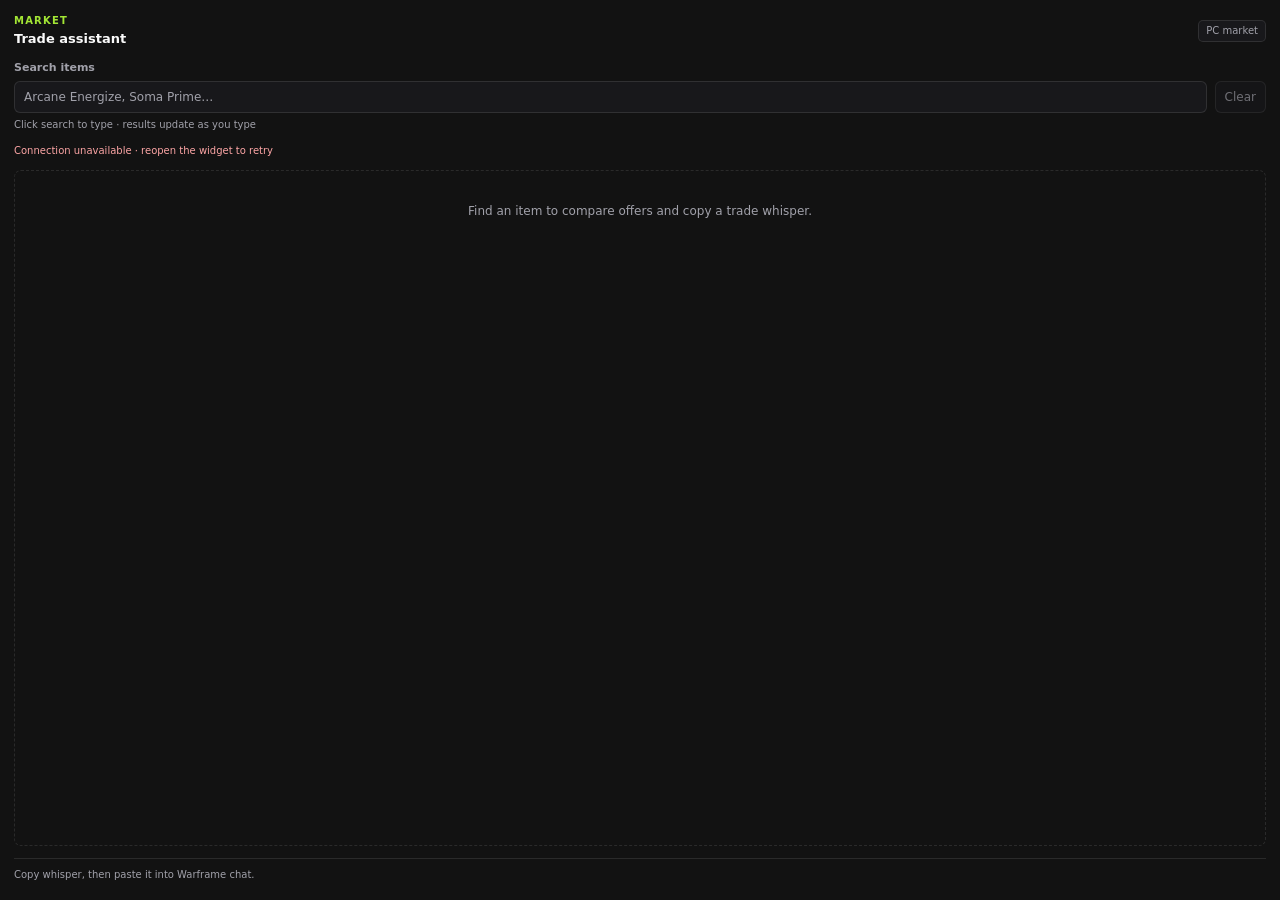
<file: widgets/warframe-market/index.html>
<!doctype html>
<html lang="en">
  <head>
    <meta charset="utf-8">
    <meta name="viewport" content="width=device-width,initial-scale=1">
    <title>Warframe Market</title>
    <link rel="stylesheet" href="styles.css">
    <script type="module" src="view.js"></script>
  </head>
  <body>
    <main>
      <header class="identity">
        <div>
          <p class="eyebrow">Market</p>
          <p class="subtitle">Trade assistant</p>
        </div>
        <span class="platform">PC market</span>
      </header>
      <section class="search" aria-label="Item search">
        <label for="query">Search items</label>
        <div class="search-controls">
          <input id="query" type="search" maxlength="64" placeholder="Arcane Energize, Soma Prime…" autocomplete="off" spellcheck="false" aria-describedby="search-hint">
          <button id="clear-query" type="button" disabled>Clear</button>
        </div>
        <p id="search-hint">Click search to type · results update as you type</p>
      </section>
      <p id="status" role="status" aria-live="polite">Loading catalog…</p>
      <ul id="results" aria-label="Matching items" hidden></ul>
      <section id="detail" aria-labelledby="detail-name" hidden>
        <div class="item-heading">
          <p class="eyebrow">Selected item</p>
          <h1 id="detail-name"></h1>
        </div>
        <dl class="metrics" aria-label="Displayed offer summary">
          <div><dt>Min sell</dt><dd id="min-sell">—</dd></div>
          <div><dt>Max buy</dt><dd id="max-buy">—</dd></div>
          <div><dt>Orders shown</dt><dd id="order-count">0</dd></div>
        </dl>
        <div id="orders"></div>
      </section>
      <p id="empty-state">Find an item to compare offers and copy a trade whisper.</p>
      <p id="copy-status" role="status" aria-live="polite" aria-atomic="true">Copy whisper, then paste it into Warframe chat.</p>
    </main>
  </body>
</html>
</file>
<file: widgets/warframe-market/styles.css>
:root {
  color-scheme: dark;
  color: #fafafa;
  /* The overlay owns the panel background and its transparency setting. */
  background: transparent;
  font: 12px/1.4 'Noto Sans', ui-sans-serif, system-ui, sans-serif;
  --muted: #a1a1aa;
  --border: rgb(255 255 255 / 0.1);
  --accent: #a3e635;
}

* { box-sizing: border-box; }
[hidden] { display: none !important; }
html, body { width: 100%; height: 100%; margin: 0; }
body { overflow: hidden; }
p, h1, h2, dl, dd { margin: 0; }
button, input { font: inherit; }
button { cursor: pointer; }
button:disabled { cursor: default; }

main {
  display: flex;
  flex-direction: column;
  gap: 12px;
  height: 100%;
  min-height: 0;
  padding: 14px;
}

.identity, .search-controls, .offer-heading {
  display: flex;
  align-items: center;
  justify-content: space-between;
  gap: 8px;
}

.eyebrow {
  font-size: 10px;
  font-weight: 700;
  letter-spacing: 0.12em;
  text-transform: uppercase;
  color: var(--muted);
}

.identity .eyebrow { color: var(--accent); }
.subtitle { font-size: 13px; font-weight: 600; margin-top: 2px; }
.platform {
  color: var(--muted);
  background: #18181b;
  border: 1px solid var(--border);
  border-radius: 5px;
  padding: 3px 7px;
  white-space: nowrap;
  font-size: 10px;
}

.search { display: grid; gap: 5px; }
.search label { color: var(--muted); font-size: 11px; font-weight: 600; }
input, button {
  color: inherit;
  background: #18181b;
  border: 1px solid var(--border);
  border-radius: 6px;
  padding: 7px 9px;
}

input { width: 100%; min-width: 0; caret-color: var(--accent); }
input::placeholder { color: #a1a1aa; }
input:focus::placeholder { color: transparent; }
input::-webkit-search-cancel-button { display: none; }
button:hover:not(:disabled) { background: #27272a; border-color: rgb(255 255 255 / 0.2); }
button:disabled { color: var(--muted); opacity: 0.65; }
input:focus, button:focus-visible {
  outline: 2px solid var(--accent);
  outline-offset: 2px;
  border-color: #84cc16;
}

#search-hint { color: var(--muted); font-size: 10px; }
.search:focus-within #search-hint { color: var(--accent); }
#status { color: var(--muted); font-size: 10px; min-height: 14px; }
#status[data-error='true'], #copy-status[data-state='failed'] { color: #fca5a5; }

ul { list-style: none; margin: 0; padding: 0; }
#results, #detail {
  min-height: 0;
  overflow: auto;
  scrollbar-width: thin;
  scrollbar-color: #3f3f46 transparent;
  flex: 1;
  padding: 3px;
  margin: -3px;
}

#results { display: flex; flex-direction: column; gap: 5px; }
.result-button { display: flex; justify-content: space-between; align-items: center; gap: 10px; width: 100%; text-align: left; }
.result-button span:first-child { overflow-wrap: anywhere; }
.result-arrow { color: var(--accent); font-size: 16px; }
.item-heading { margin-bottom: 10px; }
h1 { font-size: 17px; line-height: 1.3; font-weight: 600; overflow-wrap: anywhere; margin-top: 3px; }
.metrics { display: grid; grid-template-columns: repeat(3, minmax(0, 1fr)); gap: 7px; margin-bottom: 14px; }
.metrics > div { padding: 8px 10px; border: 1px solid var(--border); border-radius: 7px; background: #18181b; }
dt { color: var(--muted); font-size: 10px; }
dd { font-size: 18px; font-weight: 600; font-variant-numeric: tabular-nums; margin-top: 2px; }
#min-sell { color: var(--accent); }
#max-buy { color: #fafafa; }

.offer-section + .offer-section { margin-top: 14px; }
.offer-heading { margin-bottom: 5px; }
h2 { font-size: 12px; font-weight: 600; }
.offer-count { color: var(--muted); font-size: 10px; }
.order-labels, .order-row { display: grid; grid-template-columns: 57px minmax(0, 1fr) 69px 99px; align-items: center; gap: 8px; }
.order-labels { color: var(--muted); font-size: 9px; padding: 4px 8px; }
.order-row { padding: 7px 8px; border-top: 1px solid var(--border); }
.order-row:hover { background: #18181b; }
.order-price { color: var(--accent); font-weight: 600; font-variant-numeric: tabular-nums; white-space: nowrap; }
.order-trader { min-width: 0; overflow: hidden; text-overflow: ellipsis; white-space: nowrap; }
.order-presence { color: var(--muted); font-size: 10px; white-space: nowrap; }
.order-presence[data-presence='ingame'] { color: var(--accent); }
.order-presence[data-presence='online'] { color: #d4d4d8; }
.copy-button { padding: 5px 6px; white-space: nowrap; font-size: 10px; text-align: center; }
.copy-button[data-state='copied'] { color: var(--accent); border-color: rgb(163 230 53 / 0.35); }
.copy-button[data-state='failed'] { color: #fca5a5; }
.no-offers { color: var(--muted); padding: 12px 8px; border-top: 1px solid var(--border); }
#empty-state { flex: 1; color: var(--muted); text-align: center; padding: 32px 20px; border: 1px dashed var(--border); border-radius: 7px; }
#copy-status { flex-shrink: 0; min-height: 28px; padding-top: 9px; border-top: 1px solid var(--border); color: var(--muted); font-size: 10px; }
#copy-status[data-state='copied'] { color: var(--accent); }

@media (max-width: 380px) {
  main { padding: 10px; gap: 10px; }
  .order-labels { display: none; }
  .order-row { grid-template-columns: 57px minmax(0, 1fr) 96px; gap: 2px 7px; }
  .order-price { grid-column: 1; grid-row: 1 / 3; }
  .order-trader { grid-column: 2; grid-row: 1; }
  .order-presence { grid-column: 2; grid-row: 2; }
  .copy-button { grid-column: 3; grid-row: 1 / 3; }
  .metrics > div { padding: 7px; }
  dd { font-size: 16px; }
}

/* The narrowest panel at 175% content zoom is about 160 CSS pixels wide. */
@media (max-width: 260px) {
  .identity { flex-wrap: wrap; }
  .metrics { grid-template-columns: 1fr; gap: 4px; }
  .metrics > div { display: flex; align-items: center; justify-content: space-between; gap: 5px; }
  dd { margin-top: 0; }
  .order-row { grid-template-columns: minmax(0, 1fr) auto; }
  .order-price { grid-column: 2; grid-row: 1 / 3; }
  .order-trader { grid-column: 1; grid-row: 1; }
  .order-presence { grid-column: 1; grid-row: 2; }
  .copy-button { grid-column: 1 / -1; grid-row: 3; margin-top: 4px; }
}

@media (max-height: 420px) {
  main { gap: 7px; padding: 10px; }
  .identity { display: none; }
  .metrics { margin-bottom: 9px; }
  #empty-state { padding: 14px; }
}

@media (max-height: 320px) {
  /* The initial 280 × 160 surface must scroll before its content can shrink. */
  main { overflow-y: auto; }
  main > * { flex-shrink: 0; }
  #results, #detail { flex: none; overflow: visible; }
  #empty-state { flex: none; }
}
</file>
